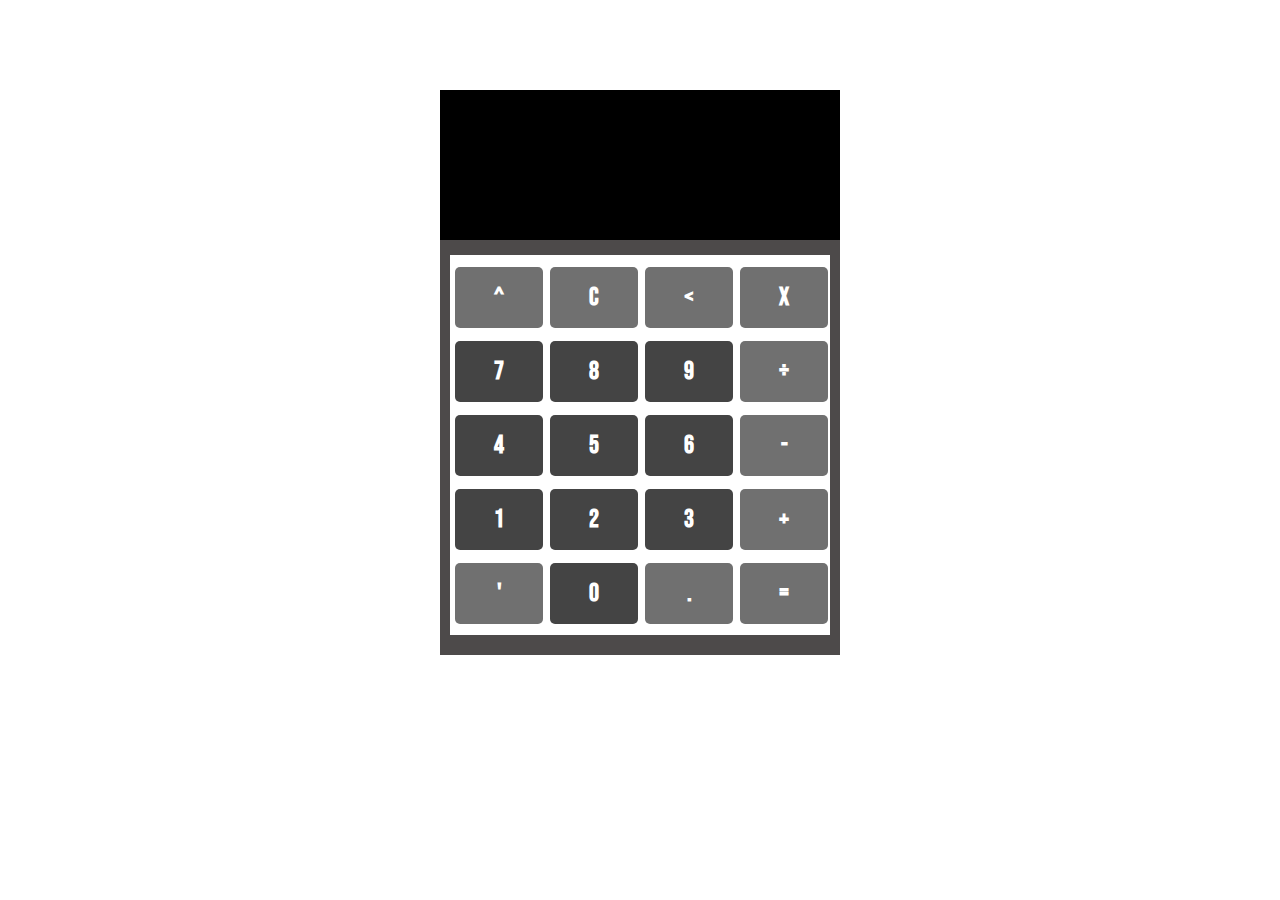
<file: index.html>
<!DOCTYPE html>
<html lang="en">
<head>
    <meta charset="UTF-8">
    <meta http-equiv="X-UA-Compatible" content="IE=edge">
    <meta name="viewport" content="width=device-width, initial-scale=1.0">
    <title>Document</title>
    <link rel="stylesheet" href="index.css">
</head>
<body>
    <main id="container">
        <div id="conteudo">
            <div id='display'>
                <div id="resultado">
                    <span id="valor"></span>
                </div>
            </div>
            <div id='teclado'>
                <div class="botoes">
                    <ul>
                        <li id="expoente" class="esprecoes" onClick="insert('^')"> <a href="#">^</a></li>
                        <li id="limpar" class="esprecoes" onClick="clean()"> <a href="#">C</a></li>
                        <li id="apagar" class="esprecoes" onClick="back()"> <a href="#"><</a></li>
                        <li id="oque" class="esprecoes" onClick="insert('*')"> <a href="#">x</a></li>
                        <li id="sete" class="numeros" onClick="insert('7')" value="7"> <a href="#">7</a></li>
                        <li id="oito" class="numeros" onClick="insert('8')"> <a href="#">8</a></li>
                        <li id="nove" class="numeros" onClick="insert('9')"> <a href="#">9</a></li>
                        <li id="dividir" class="esprecoes" onClick="insert('/')"> <a href="#">÷</a></li>
                        <li id="quatro" class="numeros" onClick="insert('4')"> <a href="#">4</a></li>
                        <li id="cinco" class="numeros" onClick="insert('5')"> <a href="#">5</a></li>
                        <li id="seis" class="numeros" onClick="insert('6')"> <a href="#">6</a></li>
                        <li id="menos" class="esprecoes" onClick="insert('-')"> <a href="#">-</a></li>
                        <li id="um" class="numeros" onClick="insert('1')"> <a href="#">1</a></li>
                        <li id="dois" class="numeros" onClick="insert('2')"> <a href="#">2</a></li>
                        <li id="tres" class="numeros" onClick="insert('3')"> <a href="#">3</a></li>
                        <li id="mais" class="esprecoes" onClick="insert('+')"><a href="#">+</a></li>
                        <li id="aspas" class="esprecoes" onClick="insert()"> <a href="#">'</a></li>
                        <li id="zero" class="numeros" onClick="insert('0')"> <a href="#">0</a></li>
                        <li id="virgula" class="esprecoes" onClick="insert('.')"> <a href="#">.</a></li>
                        <li id="igual" class="esprecoes" onClick="calcular()"> <a href="#">=</a></li>
                    </ul>
                </div>
            </div>
        </div>
    </main>
</body>
<script src="script.js"></script>
</html>
</file>
<file: index.css>
@import url('https://fonts.googleapis.com/css2?family=Bebas+Neue&family=Red+Hat+Display:wght@500&family=Titan+One&display=swap');
*{
    margin: 0;
    padding: 0;
    font-family: 'Bebas Neue', cursive;
}
#container{
    margin-top: 10vh;
}
#conteudo{
    background-color: rgb(77, 74, 74);
    margin: auto;
    height: 550;
    width: 400px;
}
#display{
    background-color: rgb(0, 0, 0);
    width: 400px;
    height: 150px;
}
#teclado{
    width: 400px;
    height: 400px;
}
/*BOTÕES*/

.botoes{
    background-color: rgb(255, 255, 255);
    width: 380px;
    height: 380px;
    margin: auto;
    margin-top: 15px;
}
.botoes ul{
    margin-left: 3px;
}
.botoes ul li{
    width: 88px;
    height: 60px;
    padding: 2px;
    margin-top: 10px;
    list-style-type: none;
    display: inline-flex;
    align-items: center;
}
.botoes ul li a{
    width: 100%;
    padding: 15px;
    display: inline-block;
    text-decoration: none;
    text-align: center;
    border-radius: 5px;
}

/*ANIMAÇÃO BOTOES*/
.botoes ul li a:hover{
    color: rgb(255, 255, 255);
    background-color: rgb(119, 119, 119);
    transition: background .2s;
    box-shadow: 1px 2px 10px rgb(192, 192, 192);
}

/*FONTE*/

a{
    font-size: 25px;
    font-weight: bolder;
    color: white;
}

.numeros a{
    background-color: rgb(68, 68, 68)
}
.esprecoes a{
    background-color: rgb(112, 112, 112);
}

/*tratativa de numero por ID*/

#igual a{
    font-size: 25px !important;
}

/*TELA DE RESULTADOS*/

#display{
    display: flex;
    flex-direction: row-reverse;
}
#resultado{
    width: 100%;
    display: flex;
    justify-content: end;
    padding: 0 10px;
    align-items: center;
}
span{
    font-size: 100px;
    display: flex;
    align-items: center;
    justify-content: center;
    color: white;
    
}
</file>
